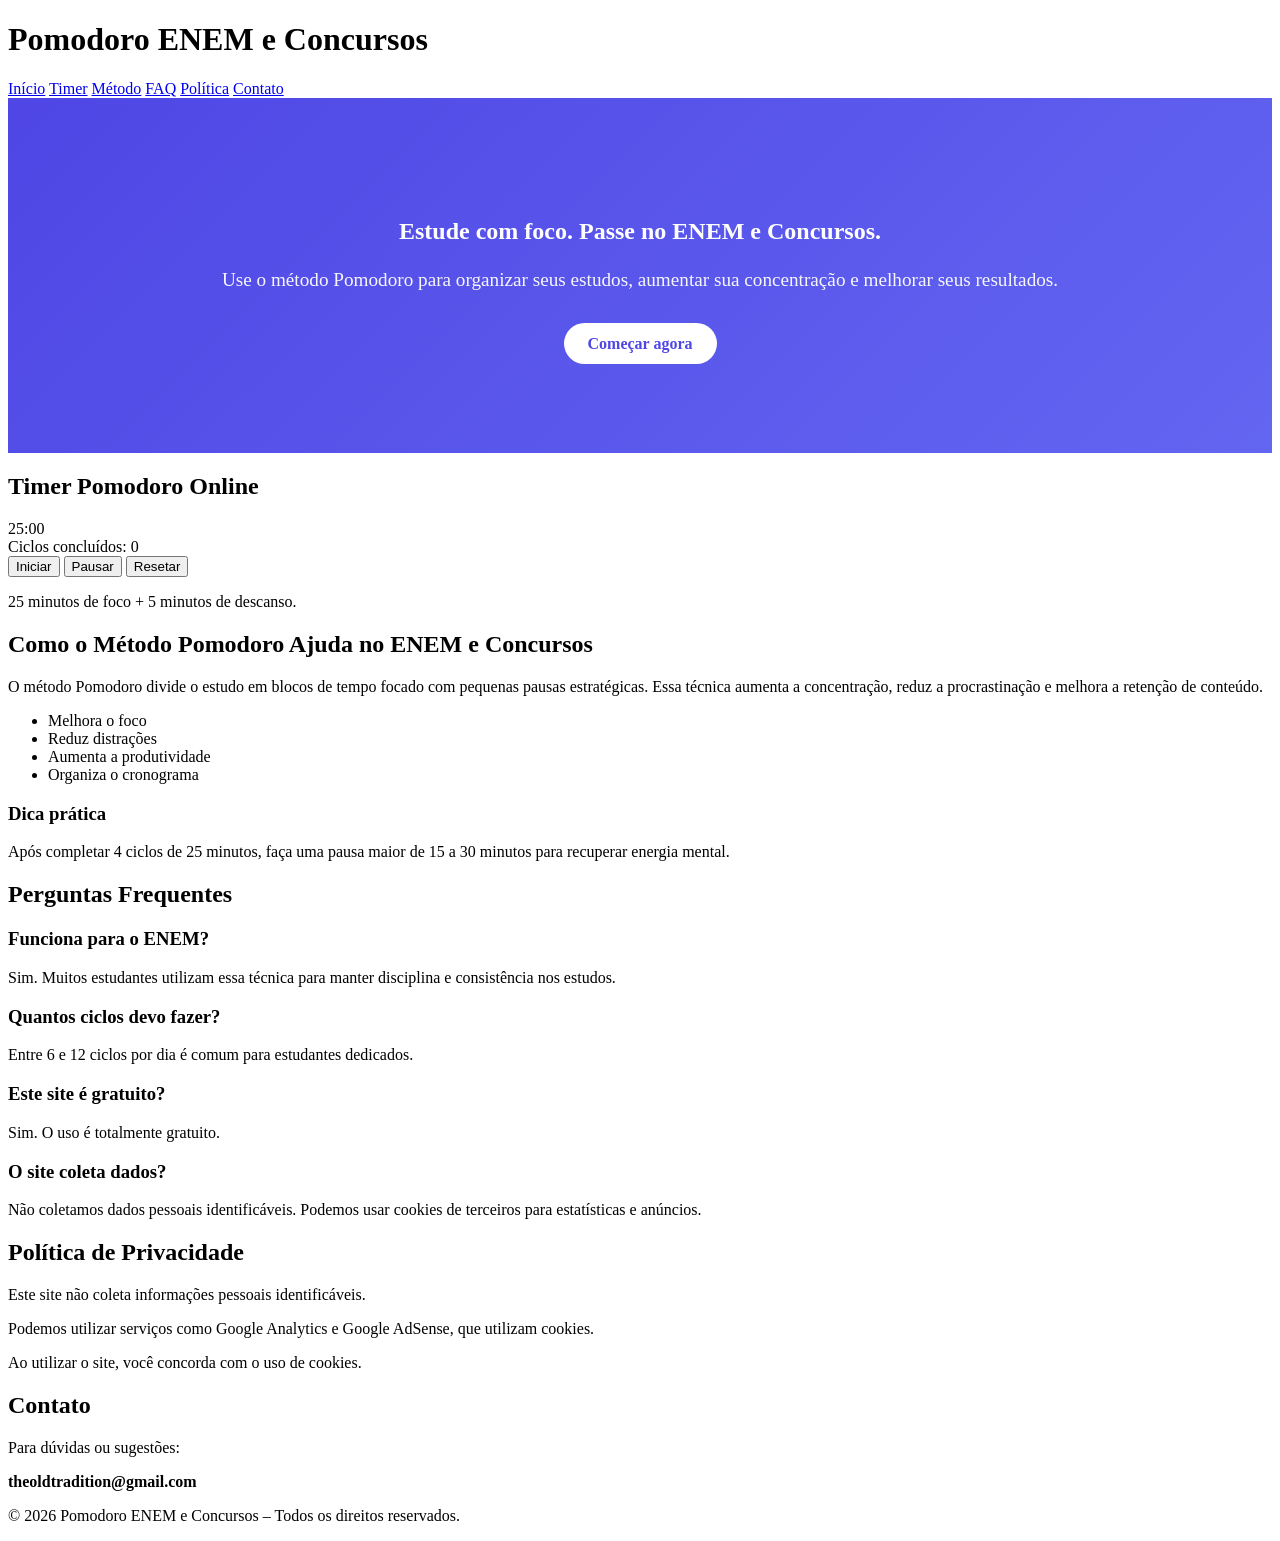
<file: index.html>
<!DOCTYPE html>
<html lang="pt-br">
<head>

<meta charset="UTF-8">
<meta name="viewport" content="width=device-width, initial-scale=1.0">

<title>Pomodoro ENEM e Concursos | Timer de Estudo Online Gratuito</title>

<meta name="description" content="Timer Pomodoro gratuito para ENEM e concursos públicos. Estude com foco usando ciclos de 25 minutos e aumente sua produtividade.">
<meta name="keywords" content="pomodoro enem, pomodoro concursos, timer de estudo online, cronômetro enem, método pomodoro estudo">
<meta name="author" content="Pomodoro ENEM e Concursos">

<meta property="og:title" content="Pomodoro ENEM e Concursos - Timer Gratuito">
<meta property="og:description" content="Organize seus estudos com o método Pomodoro e aumente sua produtividade.">
<meta property="og:type" content="website">
<meta property="og:url" content="https://pomodoro-enem.vercel.app/">

<link rel="stylesheet" href="style.css">

<!-- Google Analytics -->
<script async src="https://www.googletagmanager.com/gtag/js?id=G-YEQPPW3JF1"></script>
<script>
window.dataLayer = window.dataLayer || [];
function gtag(){dataLayer.push(arguments);}
gtag('js', new Date());
gtag('config', 'G-YEQPPW3JF1');
</script>

</head>

<body>

<header class="header">
  <div class="container">
    <h1 class="logo">Pomodoro ENEM e Concursos</h1>
    <nav class="nav">
      <a href="index.html">Início</a>
      <a href="index.html#timer">Timer</a>
      <a href="index.html#metodo">Método</a>
      <a href="faq.html">FAQ</a>
      <a href="politica.html">Política</a>
      <a href="contato.html">Contato</a>
    </nav>
  </div>
</header>

<main>

<!-- HERO -->
<section id="inicio" class="hero">
  <div class="container">
    <h2>Estude com foco. Passe no ENEM e Concursos.</h2>
    <p>Use o método Pomodoro para organizar seus estudos, aumentar sua concentração e melhorar seus resultados.</p>
    <a href="#timer" class="btn-primary">Começar agora</a>
  </div>
</section>

<!-- TIMER -->
<section id="timer" class="timer-section">
  <div class="container">
    <div class="timer-card">

      <h2>Timer Pomodoro Online</h2>

      <div id="timer-display">25:00</div>

      <div id="cycles">Ciclos concluídos: 0</div>

      <div class="buttons">
        <button onclick="startTimer()">Iniciar</button>
        <button onclick="pauseTimer()">Pausar</button>
        <button onclick="resetTimer()">Resetar</button>
      </div>

      <p class="timer-description">
        25 minutos de foco + 5 minutos de descanso.
      </p>

    </div>
  </div>
</section>

<!-- MÉTODO -->
<section class="content" id="metodo">
<div class="container">
<h2>Como o Método Pomodoro Ajuda no ENEM e Concursos</h2>
<p>O método Pomodoro divide o estudo em blocos de tempo focado com pequenas pausas estratégicas. Essa técnica aumenta a concentração, reduz a procrastinação e melhora a retenção de conteúdo.</p>
<ul>
<li>Melhora o foco</li>
<li>Reduz distrações</li>
<li>Aumenta a produtividade</li>
<li>Organiza o cronograma</li>
</ul>
<h3>Dica prática</h3>
<p>Após completar 4 ciclos de 25 minutos, faça uma pausa maior de 15 a 30 minutos para recuperar energia mental.</p>
</div>
</section>

<!-- FAQ -->
<section class="content light-bg" id="faq">
<div class="container">
<h2>Perguntas Frequentes</h2>

<h3>Funciona para o ENEM?</h3>
<p>Sim. Muitos estudantes utilizam essa técnica para manter disciplina e consistência nos estudos.</p>

<h3>Quantos ciclos devo fazer?</h3>
<p>Entre 6 e 12 ciclos por dia é comum para estudantes dedicados.</p>

<h3>Este site é gratuito?</h3>
<p>Sim. O uso é totalmente gratuito.</p>

<h3>O site coleta dados?</h3>
<p>Não coletamos dados pessoais identificáveis. Podemos usar cookies de terceiros para estatísticas e anúncios.</p>
</div>
</section>

<!-- POLÍTICA -->
<section class="content" id="politica">
<div class="container">
<h2>Política de Privacidade</h2>
<p>Este site não coleta informações pessoais identificáveis.</p>
<p>Podemos utilizar serviços como Google Analytics e Google AdSense, que utilizam cookies.</p>
<p>Ao utilizar o site, você concorda com o uso de cookies.</p>
</div>
</section>

<!-- CONTATO -->
<section class="content light-bg" id="contato">
<div class="container">
<h2>Contato</h2>
<p>Para dúvidas ou sugestões:</p>
<p><strong>theoldtradition@gmail.com</strong></p>
</div>
</section>

</main>

<footer>
<div class="container">
<p>© 2026 Pomodoro ENEM e Concursos – Todos os direitos reservados.</p>
</div>
</footer>

<script>
let time = 1500;
let timerInterval;
let cyclesCompleted = 0;

function updateDisplay() {
    let minutes = Math.floor(time / 60);
    let seconds = time % 60;

    document.getElementById("timer-display").innerText =
        (minutes < 10 ? "0" : "") + minutes + ":" +
        (seconds < 10 ? "0" : "") + seconds;

    document.getElementById("cycles").innerText =
        "Ciclos concluídos: " + cyclesCompleted;
}

function gtagEvent(action, label) {
    gtag('event', action, { 'event_label': label });
}

function playSound(url) {
    const audio = new Audio(url);
    audio.play();
}

function startTimer() {
    if (!timerInterval) {
        timerInterval = setInterval(() => {
            if (time > 0) {
                time--;
                updateDisplay();
            } else {
                cyclesCompleted++;

                if (cyclesCompleted % 4 === 0) {
                    time = 900;
                    playSound("https://actions.google.com/sounds/v1/alarms/bugle_tune.ogg");
                } else {
                    time = 1500;
                    playSound("https://actions.google.com/sounds/v1/alarms/alarm_clock.ogg");
                }

                updateDisplay();
            }
        }, 1000);

        gtagEvent('Timer', 'Iniciado');
    }
}

function pauseTimer() {
    clearInterval(timerInterval);
    timerInterval = null;
    gtagEvent('Timer', 'Pausado');
}

function resetTimer() {
    clearInterval(timerInterval);
    timerInterval = null;
    time = 1500;
    cyclesCompleted = 0;
    updateDisplay();
    gtagEvent('Timer', 'Resetado');
}

updateDisplay();
</script>

</body>
</html>
</file>
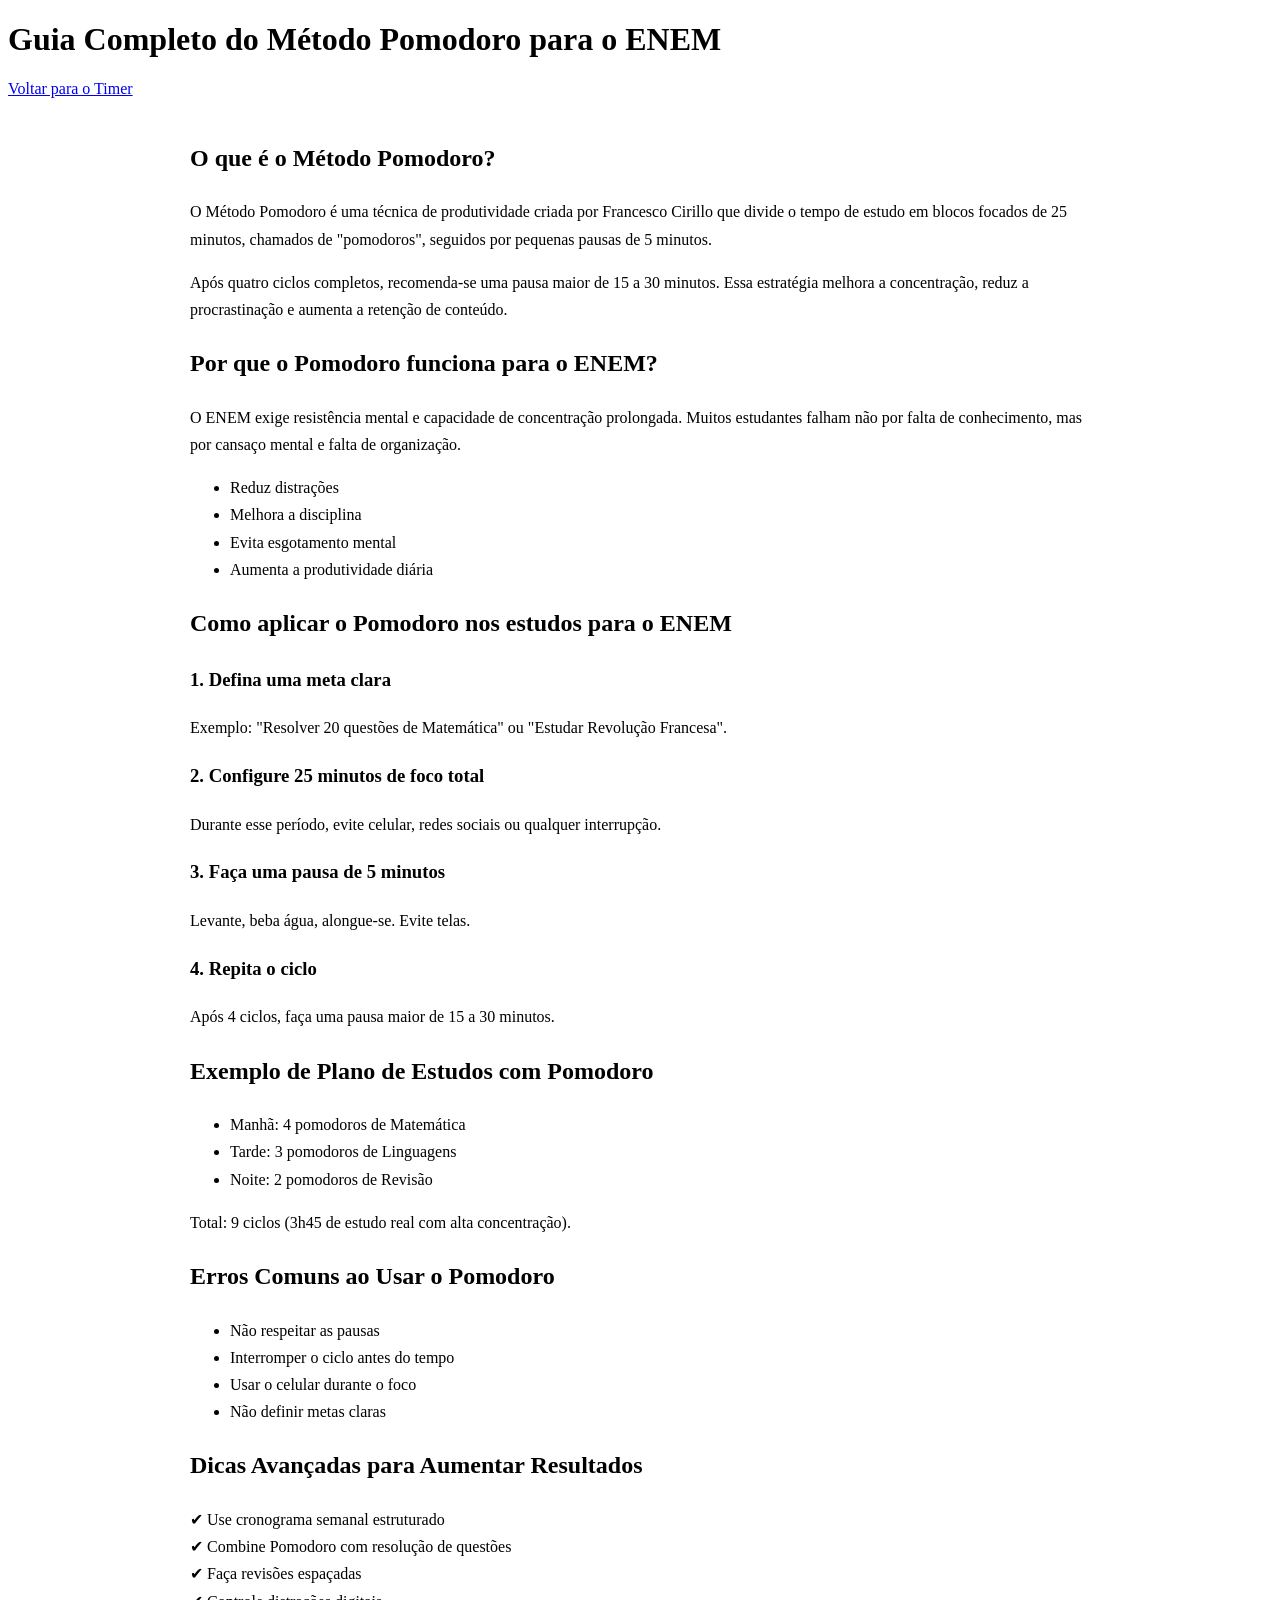
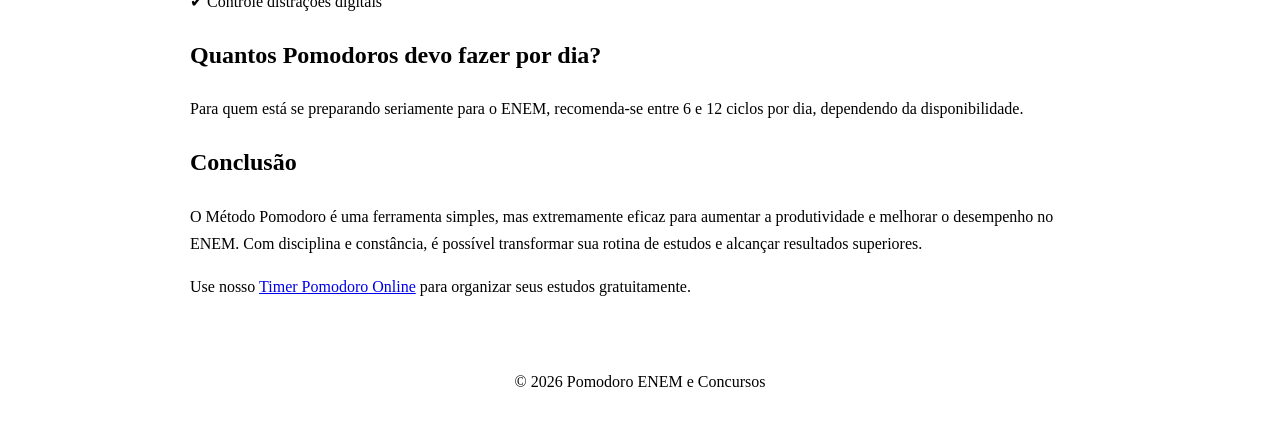
<file: guia-completo-pomodoro-enem.html>
<!DOCTYPE html>
<html lang="pt-br">
<head>
<meta charset="UTF-8">
<meta name="viewport" content="width=device-width, initial-scale=1.0">
<title>Guia Completo do Método Pomodoro para o ENEM</title>
<meta name="description" content="Aprenda como usar o método Pomodoro para estudar para o ENEM com foco, disciplina e alto desempenho. Guia completo passo a passo.">
<link rel="stylesheet" href="style.css">
</head>

<body>

<header>
<h1>Guia Completo do Método Pomodoro para o ENEM</h1>
<a href="index.html">Voltar para o Timer</a>
</header>

<main style="max-width:900px;margin:auto;padding:20px;line-height:1.7;">

<h2>O que é o Método Pomodoro?</h2>
<p>O Método Pomodoro é uma técnica de produtividade criada por Francesco Cirillo que divide o tempo de estudo em blocos focados de 25 minutos, chamados de "pomodoros", seguidos por pequenas pausas de 5 minutos.</p>

<p>Após quatro ciclos completos, recomenda-se uma pausa maior de 15 a 30 minutos. Essa estratégia melhora a concentração, reduz a procrastinação e aumenta a retenção de conteúdo.</p>

<h2>Por que o Pomodoro funciona para o ENEM?</h2>

<p>O ENEM exige resistência mental e capacidade de concentração prolongada. Muitos estudantes falham não por falta de conhecimento, mas por cansaço mental e falta de organização.</p>

<ul>
<li>Reduz distrações</li>
<li>Melhora a disciplina</li>
<li>Evita esgotamento mental</li>
<li>Aumenta a produtividade diária</li>
</ul>

<h2>Como aplicar o Pomodoro nos estudos para o ENEM</h2>

<h3>1. Defina uma meta clara</h3>
<p>Exemplo: "Resolver 20 questões de Matemática" ou "Estudar Revolução Francesa".</p>

<h3>2. Configure 25 minutos de foco total</h3>
<p>Durante esse período, evite celular, redes sociais ou qualquer interrupção.</p>

<h3>3. Faça uma pausa de 5 minutos</h3>
<p>Levante, beba água, alongue-se. Evite telas.</p>

<h3>4. Repita o ciclo</h3>
<p>Após 4 ciclos, faça uma pausa maior de 15 a 30 minutos.</p>

<h2>Exemplo de Plano de Estudos com Pomodoro</h2>

<ul>
<li>Manhã: 4 pomodoros de Matemática</li>
<li>Tarde: 3 pomodoros de Linguagens</li>
<li>Noite: 2 pomodoros de Revisão</li>
</ul>

<p>Total: 9 ciclos (3h45 de estudo real com alta concentração).</p>

<h2>Erros Comuns ao Usar o Pomodoro</h2>

<ul>
<li>Não respeitar as pausas</li>
<li>Interromper o ciclo antes do tempo</li>
<li>Usar o celular durante o foco</li>
<li>Não definir metas claras</li>
</ul>

<h2>Dicas Avançadas para Aumentar Resultados</h2>

<p>✔ Use cronograma semanal estruturado<br>
✔ Combine Pomodoro com resolução de questões<br>
✔ Faça revisões espaçadas<br>
✔ Controle distrações digitais</p>

<h2>Quantos Pomodoros devo fazer por dia?</h2>

<p>Para quem está se preparando seriamente para o ENEM, recomenda-se entre 6 e 12 ciclos por dia, dependendo da disponibilidade.</p>

<h2>Conclusão</h2>

<p>O Método Pomodoro é uma ferramenta simples, mas extremamente eficaz para aumentar a produtividade e melhorar o desempenho no ENEM. Com disciplina e constância, é possível transformar sua rotina de estudos e alcançar resultados superiores.</p>

<p>Use nosso <a href="index.html">Timer Pomodoro Online</a> para organizar seus estudos gratuitamente.</p>

</main>

<footer style="text-align:center;padding:20px;">
<p>© 2026 Pomodoro ENEM e Concursos</p>
</footer>

</body>
</html>
</file>
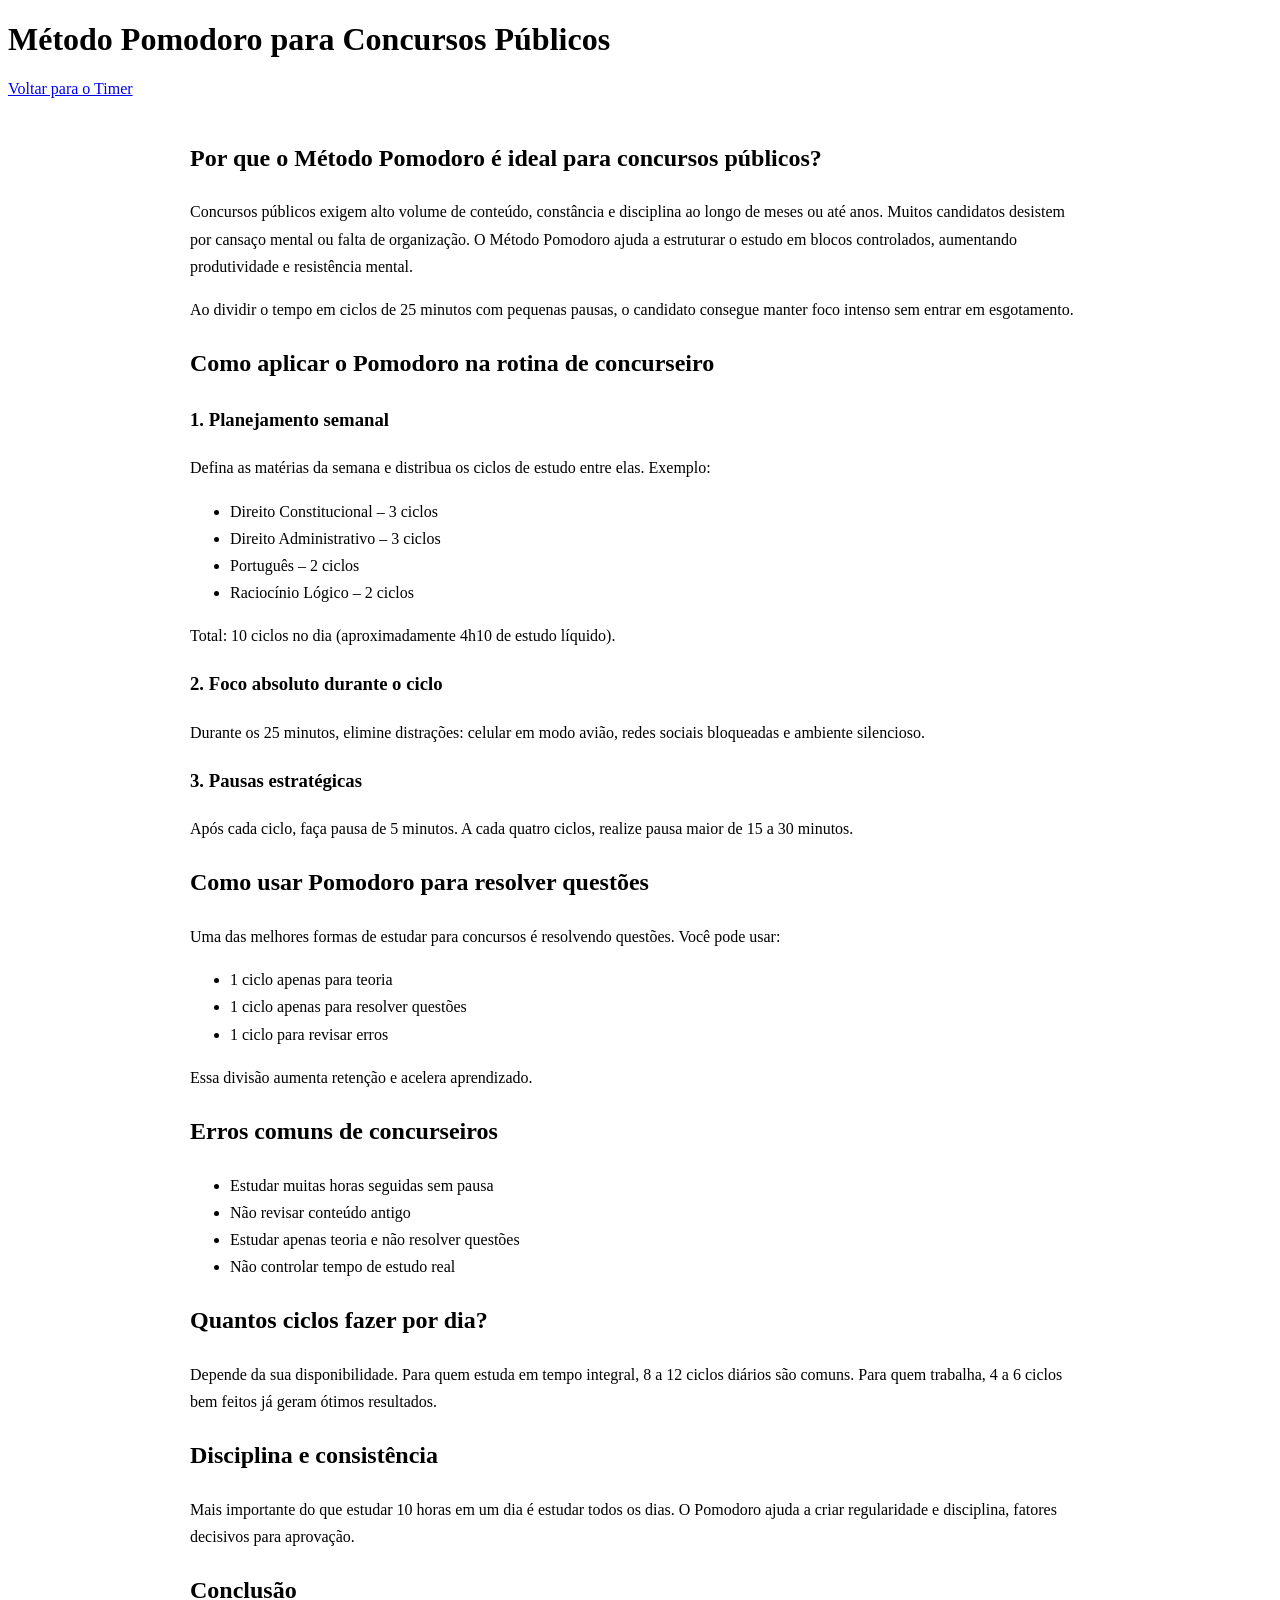
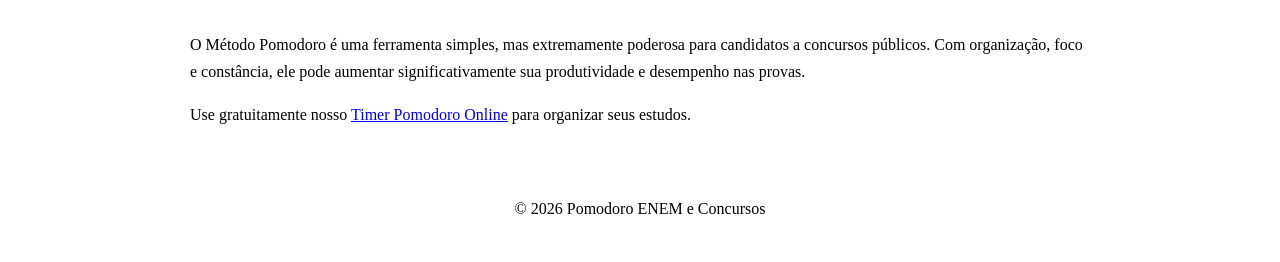
<file: guia-pomodoro-concursos.html>
<!DOCTYPE html>
<html lang="pt-br">
<head>
<meta charset="UTF-8">
<meta name="viewport" content="width=device-width, initial-scale=1.0">
<title>Método Pomodoro para Concursos Públicos | Guia Completo</title>
<meta name="description" content="Aprenda como usar o método Pomodoro para estudar para concursos públicos com foco e disciplina. Guia prático completo para melhorar seu desempenho.">
<link rel="stylesheet" href="style.css">
</head>

<body>

<header>
<h1>Método Pomodoro para Concursos Públicos</h1>
<a href="index.html">Voltar para o Timer</a>
</header>

<main style="max-width:900px;margin:auto;padding:20px;line-height:1.7;">

<h2>Por que o Método Pomodoro é ideal para concursos públicos?</h2>

<p>Concursos públicos exigem alto volume de conteúdo, constância e disciplina ao longo de meses ou até anos. Muitos candidatos desistem por cansaço mental ou falta de organização. O Método Pomodoro ajuda a estruturar o estudo em blocos controlados, aumentando produtividade e resistência mental.</p>

<p>Ao dividir o tempo em ciclos de 25 minutos com pequenas pausas, o candidato consegue manter foco intenso sem entrar em esgotamento.</p>

<h2>Como aplicar o Pomodoro na rotina de concurseiro</h2>

<h3>1. Planejamento semanal</h3>
<p>Defina as matérias da semana e distribua os ciclos de estudo entre elas. Exemplo:</p>

<ul>
<li>Direito Constitucional – 3 ciclos</li>
<li>Direito Administrativo – 3 ciclos</li>
<li>Português – 2 ciclos</li>
<li>Raciocínio Lógico – 2 ciclos</li>
</ul>

<p>Total: 10 ciclos no dia (aproximadamente 4h10 de estudo líquido).</p>

<h3>2. Foco absoluto durante o ciclo</h3>
<p>Durante os 25 minutos, elimine distrações: celular em modo avião, redes sociais bloqueadas e ambiente silencioso.</p>

<h3>3. Pausas estratégicas</h3>
<p>Após cada ciclo, faça pausa de 5 minutos. A cada quatro ciclos, realize pausa maior de 15 a 30 minutos.</p>

<h2>Como usar Pomodoro para resolver questões</h2>

<p>Uma das melhores formas de estudar para concursos é resolvendo questões. Você pode usar:</p>

<ul>
<li>1 ciclo apenas para teoria</li>
<li>1 ciclo apenas para resolver questões</li>
<li>1 ciclo para revisar erros</li>
</ul>

<p>Essa divisão aumenta retenção e acelera aprendizado.</p>

<h2>Erros comuns de concurseiros</h2>

<ul>
<li>Estudar muitas horas seguidas sem pausa</li>
<li>Não revisar conteúdo antigo</li>
<li>Estudar apenas teoria e não resolver questões</li>
<li>Não controlar tempo de estudo real</li>
</ul>

<h2>Quantos ciclos fazer por dia?</h2>

<p>Depende da sua disponibilidade. Para quem estuda em tempo integral, 8 a 12 ciclos diários são comuns. Para quem trabalha, 4 a 6 ciclos bem feitos já geram ótimos resultados.</p>

<h2>Disciplina e consistência</h2>

<p>Mais importante do que estudar 10 horas em um dia é estudar todos os dias. O Pomodoro ajuda a criar regularidade e disciplina, fatores decisivos para aprovação.</p>

<h2>Conclusão</h2>

<p>O Método Pomodoro é uma ferramenta simples, mas extremamente poderosa para candidatos a concursos públicos. Com organização, foco e constância, ele pode aumentar significativamente sua produtividade e desempenho nas provas.</p>

<p>Use gratuitamente nosso <a href="index.html">Timer Pomodoro Online</a> para organizar seus estudos.</p>

</main>

<footer style="text-align:center;padding:20px;">
<p>© 2026 Pomodoro ENEM e Concursos</p>
</footer>

</body>
</html>
</file>
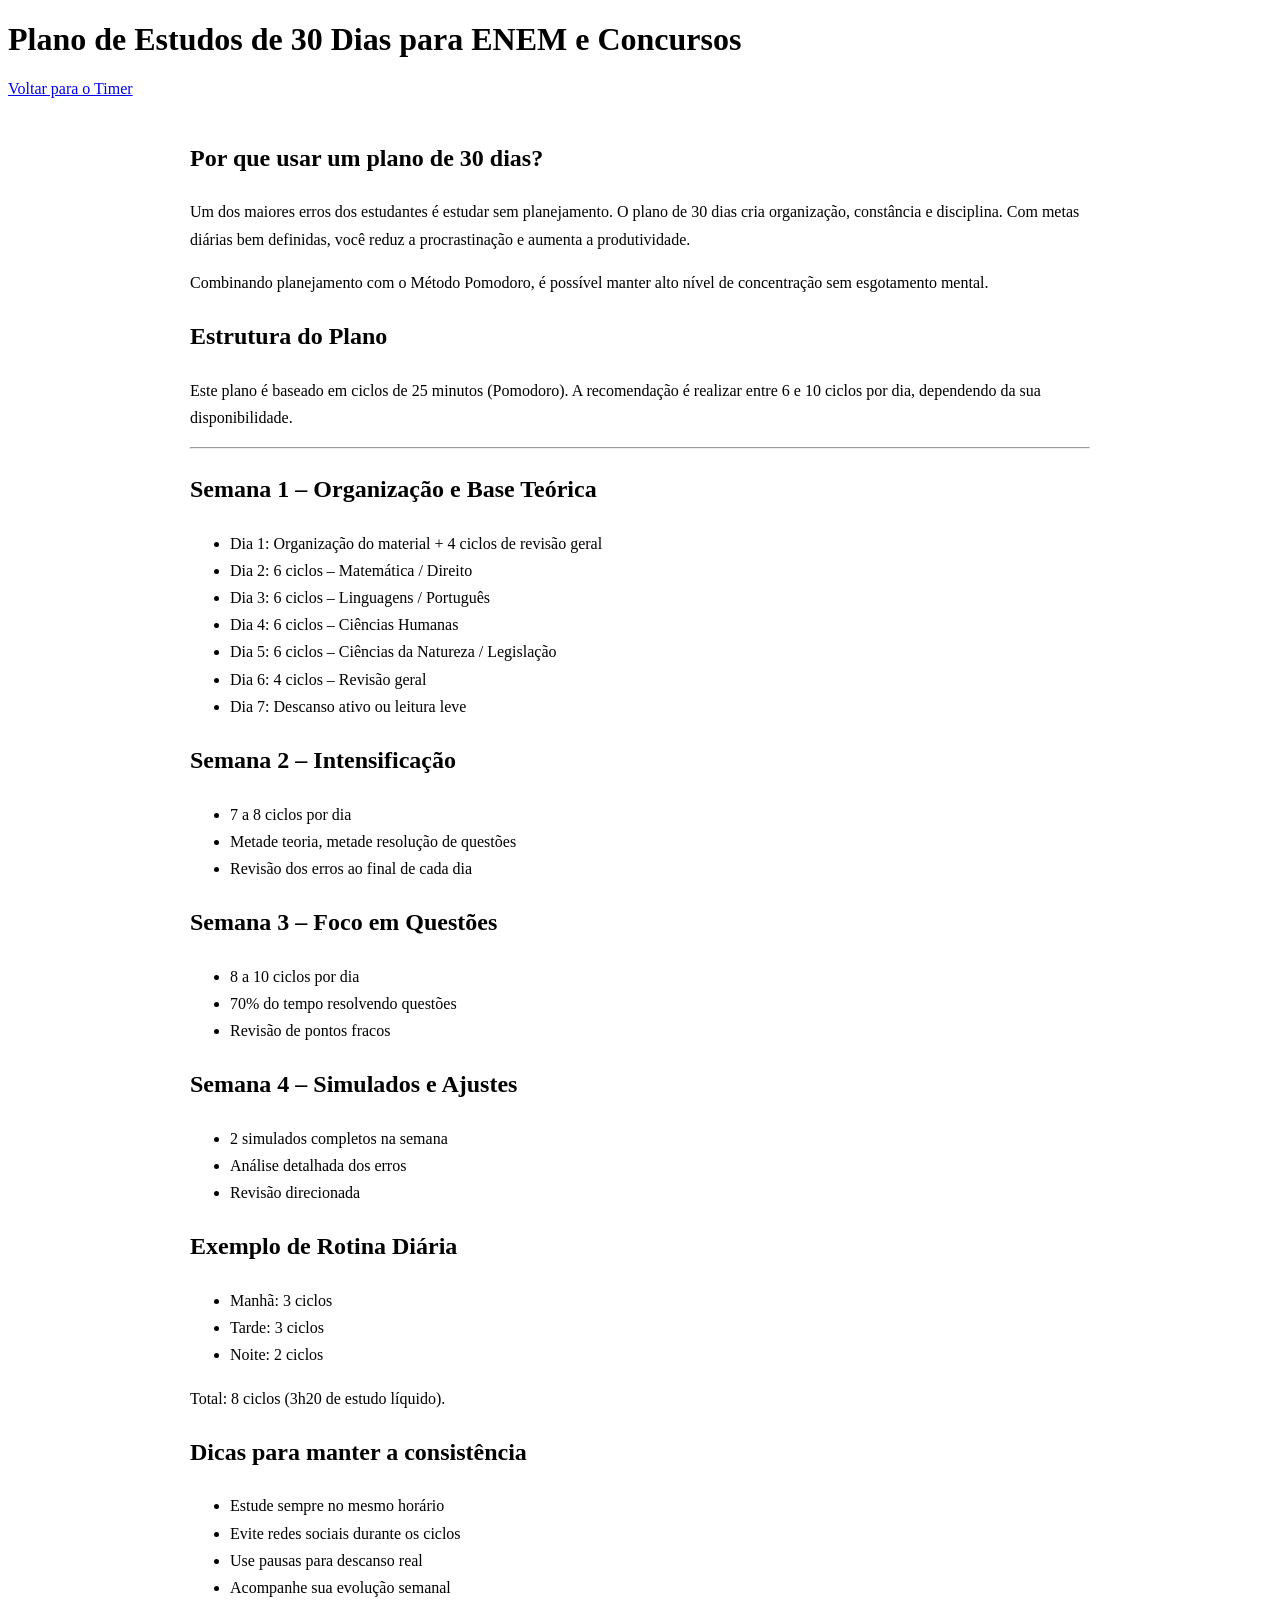
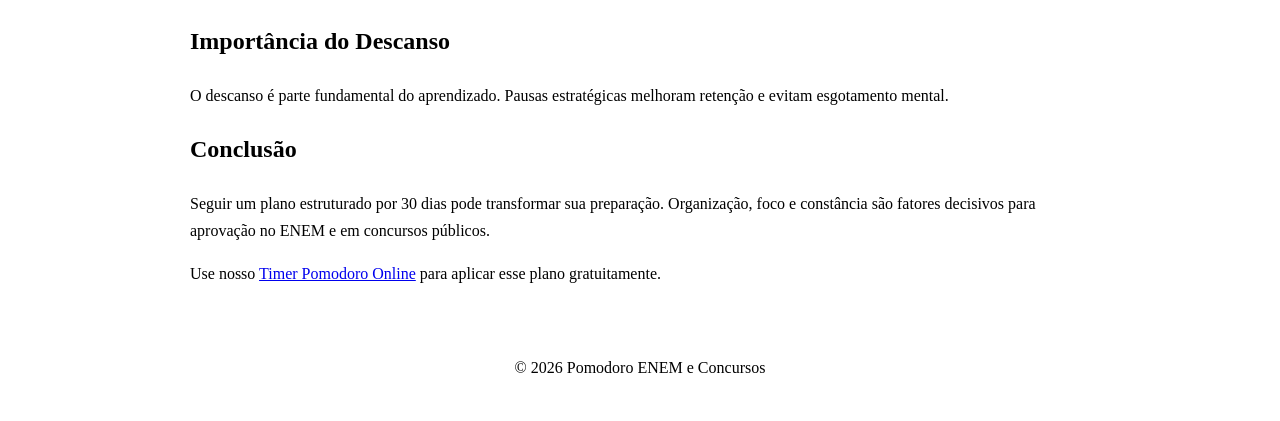
<file: plano-de-estudos-30-dias.html>
<!DOCTYPE html>
<html lang="pt-br">
<head>
<meta charset="UTF-8">
<meta name="viewport" content="width=device-width, initial-scale=1.0">
<title>Plano de Estudos de 30 Dias para ENEM e Concursos</title>
<meta name="description" content="Plano de estudos completo de 30 dias usando o método Pomodoro para ENEM e concursos públicos. Organize sua rotina e aumente seu desempenho.">
<link rel="stylesheet" href="style.css">
</head>

<body>

<header>
<h1>Plano de Estudos de 30 Dias para ENEM e Concursos</h1>
<a href="index.html">Voltar para o Timer</a>
</header>

<main style="max-width:900px;margin:auto;padding:20px;line-height:1.7;">

<h2>Por que usar um plano de 30 dias?</h2>

<p>Um dos maiores erros dos estudantes é estudar sem planejamento. O plano de 30 dias cria organização, constância e disciplina. Com metas diárias bem definidas, você reduz a procrastinação e aumenta a produtividade.</p>

<p>Combinando planejamento com o Método Pomodoro, é possível manter alto nível de concentração sem esgotamento mental.</p>

<h2>Estrutura do Plano</h2>

<p>Este plano é baseado em ciclos de 25 minutos (Pomodoro). A recomendação é realizar entre 6 e 10 ciclos por dia, dependendo da sua disponibilidade.</p>

<hr>

<h2>Semana 1 – Organização e Base Teórica</h2>

<ul>
<li>Dia 1: Organização do material + 4 ciclos de revisão geral</li>
<li>Dia 2: 6 ciclos – Matemática / Direito</li>
<li>Dia 3: 6 ciclos – Linguagens / Português</li>
<li>Dia 4: 6 ciclos – Ciências Humanas</li>
<li>Dia 5: 6 ciclos – Ciências da Natureza / Legislação</li>
<li>Dia 6: 4 ciclos – Revisão geral</li>
<li>Dia 7: Descanso ativo ou leitura leve</li>
</ul>

<h2>Semana 2 – Intensificação</h2>

<ul>
<li>7 a 8 ciclos por dia</li>
<li>Metade teoria, metade resolução de questões</li>
<li>Revisão dos erros ao final de cada dia</li>
</ul>

<h2>Semana 3 – Foco em Questões</h2>

<ul>
<li>8 a 10 ciclos por dia</li>
<li>70% do tempo resolvendo questões</li>
<li>Revisão de pontos fracos</li>
</ul>

<h2>Semana 4 – Simulados e Ajustes</h2>

<ul>
<li>2 simulados completos na semana</li>
<li>Análise detalhada dos erros</li>
<li>Revisão direcionada</li>
</ul>

<h2>Exemplo de Rotina Diária</h2>

<ul>
<li>Manhã: 3 ciclos</li>
<li>Tarde: 3 ciclos</li>
<li>Noite: 2 ciclos</li>
</ul>

<p>Total: 8 ciclos (3h20 de estudo líquido).</p>

<h2>Dicas para manter a consistência</h2>

<ul>
<li>Estude sempre no mesmo horário</li>
<li>Evite redes sociais durante os ciclos</li>
<li>Use pausas para descanso real</li>
<li>Acompanhe sua evolução semanal</li>
</ul>

<h2>Importância do Descanso</h2>

<p>O descanso é parte fundamental do aprendizado. Pausas estratégicas melhoram retenção e evitam esgotamento mental.</p>

<h2>Conclusão</h2>

<p>Seguir um plano estruturado por 30 dias pode transformar sua preparação. Organização, foco e constância são fatores decisivos para aprovação no ENEM e em concursos públicos.</p>

<p>Use nosso <a href="index.html">Timer Pomodoro Online</a> para aplicar esse plano gratuitamente.</p>

</main>

<footer style="text-align:center;padding:20px;">
<p>© 2026 Pomodoro ENEM e Concursos</p>
</footer>

</body>
</html>
</file>
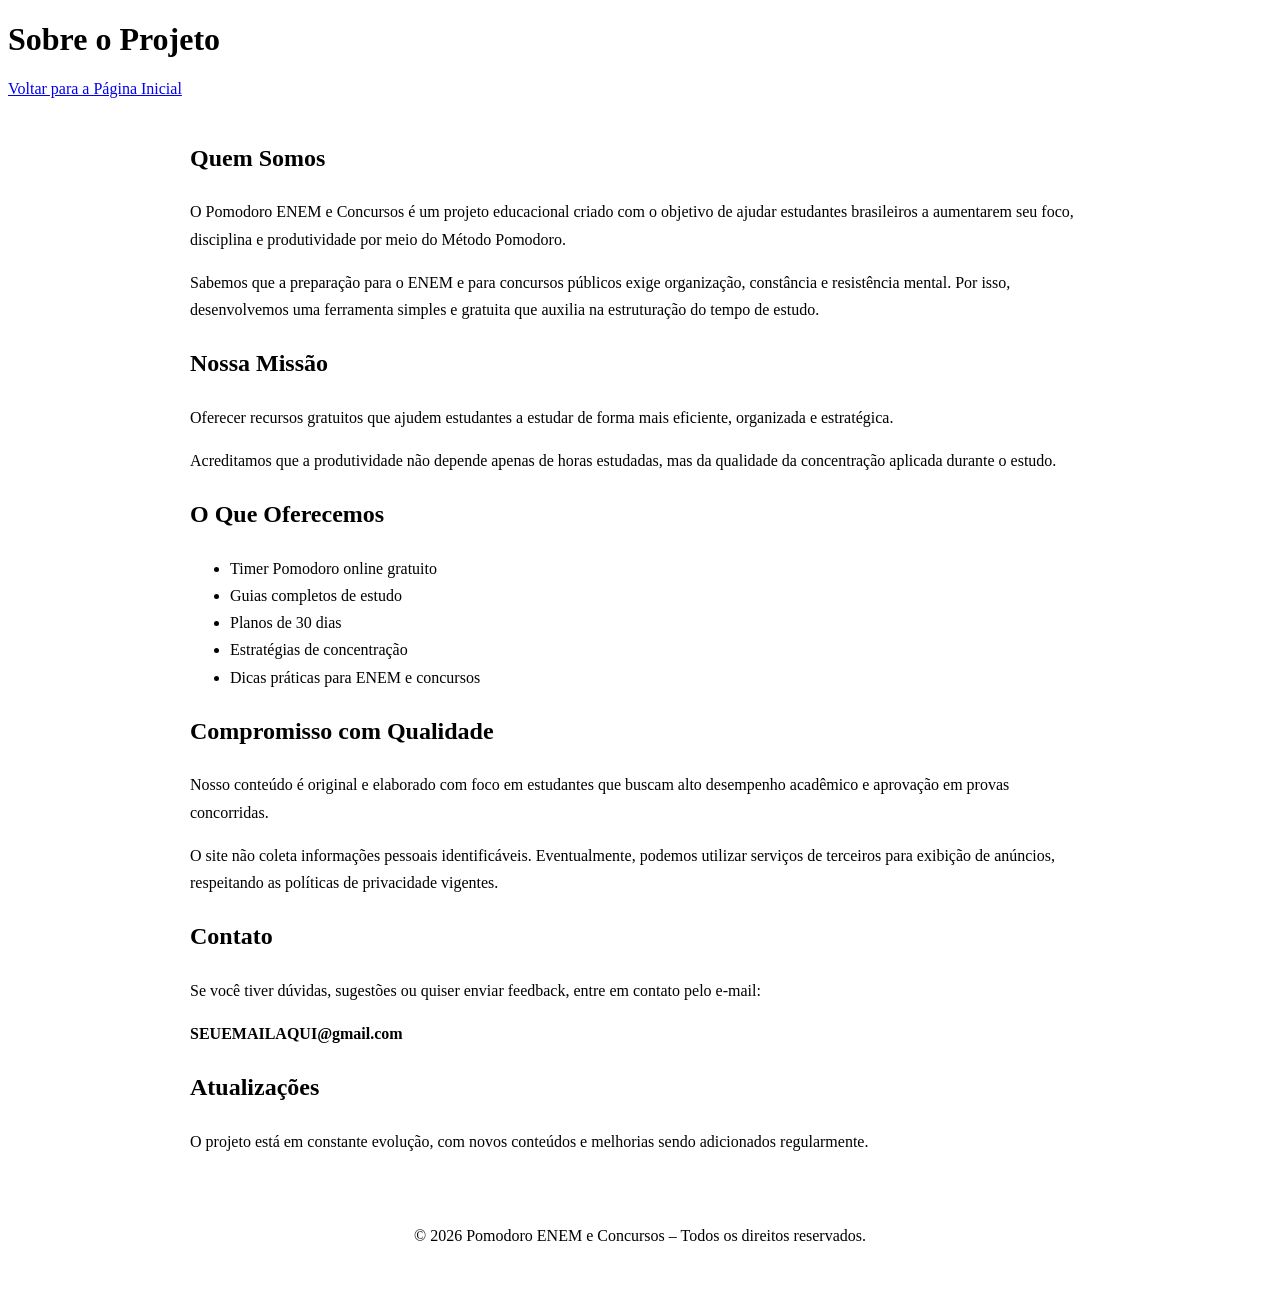
<file: sobre.html>
<!DOCTYPE html>
<html lang="pt-br">
<head>
<meta charset="UTF-8">
<meta name="viewport" content="width=device-width, initial-scale=1.0">
<title>Sobre o Projeto | Pomodoro ENEM e Concursos</title>
<meta name="description" content="Conheça o projeto Pomodoro ENEM e Concursos. Nossa missão é ajudar estudantes a aumentar foco e produtividade com técnicas eficientes de estudo.">
<link rel="stylesheet" href="style.css">
</head>

<body>

<header>
<h1>Sobre o Projeto</h1>
<a href="index.html">Voltar para a Página Inicial</a>
</header>

<main style="max-width:900px;margin:auto;padding:20px;line-height:1.7;">

<h2>Quem Somos</h2>

<p>O Pomodoro ENEM e Concursos é um projeto educacional criado com o objetivo de ajudar estudantes brasileiros a aumentarem seu foco, disciplina e produtividade por meio do Método Pomodoro.</p>

<p>Sabemos que a preparação para o ENEM e para concursos públicos exige organização, constância e resistência mental. Por isso, desenvolvemos uma ferramenta simples e gratuita que auxilia na estruturação do tempo de estudo.</p>

<h2>Nossa Missão</h2>

<p>Oferecer recursos gratuitos que ajudem estudantes a estudar de forma mais eficiente, organizada e estratégica.</p>

<p>Acreditamos que a produtividade não depende apenas de horas estudadas, mas da qualidade da concentração aplicada durante o estudo.</p>

<h2>O Que Oferecemos</h2>

<ul>
<li>Timer Pomodoro online gratuito</li>
<li>Guias completos de estudo</li>
<li>Planos de 30 dias</li>
<li>Estratégias de concentração</li>
<li>Dicas práticas para ENEM e concursos</li>
</ul>

<h2>Compromisso com Qualidade</h2>

<p>Nosso conteúdo é original e elaborado com foco em estudantes que buscam alto desempenho acadêmico e aprovação em provas concorridas.</p>

<p>O site não coleta informações pessoais identificáveis. Eventualmente, podemos utilizar serviços de terceiros para exibição de anúncios, respeitando as políticas de privacidade vigentes.</p>

<h2>Contato</h2>

<p>Se você tiver dúvidas, sugestões ou quiser enviar feedback, entre em contato pelo e-mail:</p>

<p><strong>SEUEMAILAQUI@gmail.com</strong></p>

<h2>Atualizações</h2>

<p>O projeto está em constante evolução, com novos conteúdos e melhorias sendo adicionados regularmente.</p>

</main>

<footer style="text-align:center;padding:20px;">
<p>© 2026 Pomodoro ENEM e Concursos – Todos os direitos reservados.</p>
</footer>

</body>
</html>
</file>
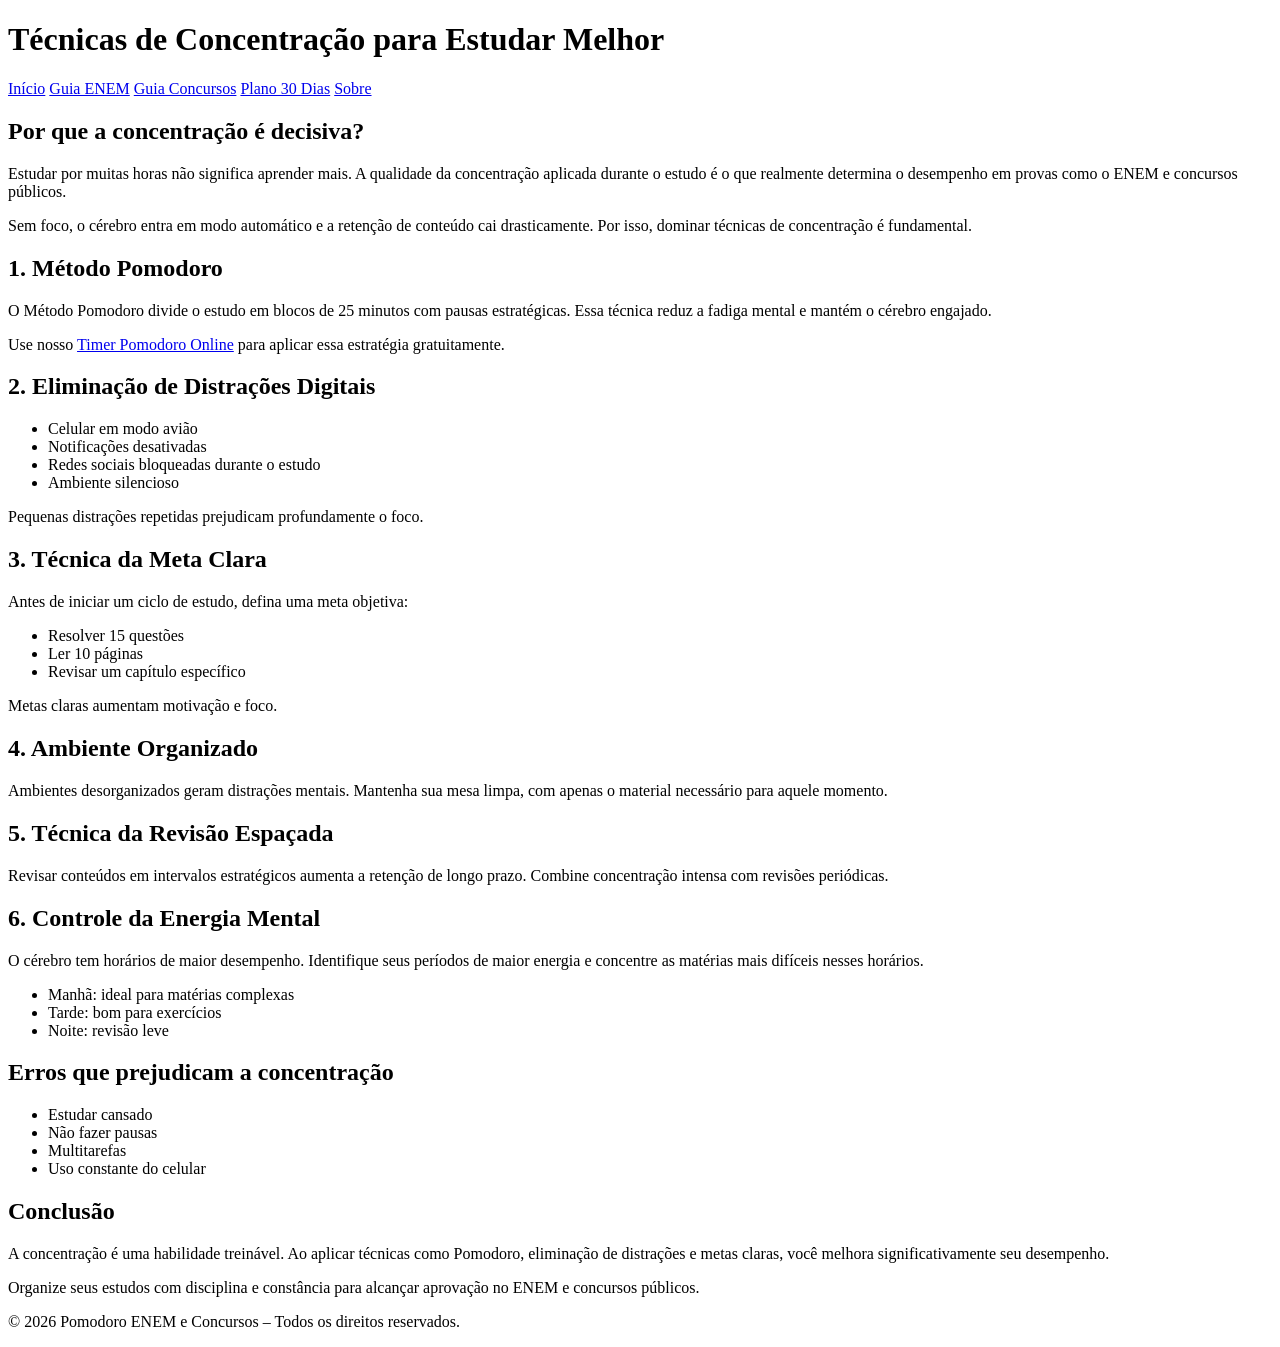
<file: tecnicas-de-concentracao.html>
<!DOCTYPE html>
<html lang="pt-br">
<head>
<meta charset="UTF-8">
<meta name="viewport" content="width=device-width, initial-scale=1.0">
<title>Técnicas de Concentração para Estudar Melhor | ENEM e Concursos</title>
<meta name="description" content="Descubra técnicas comprovadas de concentração para melhorar seus estudos para ENEM e concursos públicos. Aumente foco, produtividade e retenção.">
<link rel="stylesheet" href="style.css">
</head>

<body>

<header>
<h1>Técnicas de Concentração para Estudar Melhor</h1>
<nav>
<a href="index.html">Início</a>
<a href="guia-completo-pomodoro-enem.html">Guia ENEM</a>
<a href="guia-pomodoro-concursos.html">Guia Concursos</a>
<a href="plano-de-estudos-30-dias.html">Plano 30 Dias</a>
<a href="sobre.html">Sobre</a>
</nav>
</header>

<main>

<section class="card">
<h2>Por que a concentração é decisiva?</h2>

<p>Estudar por muitas horas não significa aprender mais. A qualidade da concentração aplicada durante o estudo é o que realmente determina o desempenho em provas como o ENEM e concursos públicos.</p>

<p>Sem foco, o cérebro entra em modo automático e a retenção de conteúdo cai drasticamente. Por isso, dominar técnicas de concentração é fundamental.</p>
</section>

<section class="card">
<h2>1. Método Pomodoro</h2>

<p>O Método Pomodoro divide o estudo em blocos de 25 minutos com pausas estratégicas. Essa técnica reduz a fadiga mental e mantém o cérebro engajado.</p>

<p>Use nosso <a href="index.html">Timer Pomodoro Online</a> para aplicar essa estratégia gratuitamente.</p>
</section>

<section class="card">
<h2>2. Eliminação de Distrações Digitais</h2>

<ul>
<li>Celular em modo avião</li>
<li>Notificações desativadas</li>
<li>Redes sociais bloqueadas durante o estudo</li>
<li>Ambiente silencioso</li>
</ul>

<p>Pequenas distrações repetidas prejudicam profundamente o foco.</p>
</section>

<section class="card">
<h2>3. Técnica da Meta Clara</h2>

<p>Antes de iniciar um ciclo de estudo, defina uma meta objetiva:</p>

<ul>
<li>Resolver 15 questões</li>
<li>Ler 10 páginas</li>
<li>Revisar um capítulo específico</li>
</ul>

<p>Metas claras aumentam motivação e foco.</p>
</section>

<section class="card">
<h2>4. Ambiente Organizado</h2>

<p>Ambientes desorganizados geram distrações mentais. Mantenha sua mesa limpa, com apenas o material necessário para aquele momento.</p>
</section>

<section class="card">
<h2>5. Técnica da Revisão Espaçada</h2>

<p>Revisar conteúdos em intervalos estratégicos aumenta a retenção de longo prazo. Combine concentração intensa com revisões periódicas.</p>
</section>

<section class="card">
<h2>6. Controle da Energia Mental</h2>

<p>O cérebro tem horários de maior desempenho. Identifique seus períodos de maior energia e concentre as matérias mais difíceis nesses horários.</p>

<ul>
<li>Manhã: ideal para matérias complexas</li>
<li>Tarde: bom para exercícios</li>
<li>Noite: revisão leve</li>
</ul>
</section>

<section class="card">
<h2>Erros que prejudicam a concentração</h2>

<ul>
<li>Estudar cansado</li>
<li>Não fazer pausas</li>
<li>Multitarefas</li>
<li>Uso constante do celular</li>
</ul>
</section>

<section class="card">
<h2>Conclusão</h2>

<p>A concentração é uma habilidade treinável. Ao aplicar técnicas como Pomodoro, eliminação de distrações e metas claras, você melhora significativamente seu desempenho.</p>

<p>Organize seus estudos com disciplina e constância para alcançar aprovação no ENEM e concursos públicos.</p>
</section>

</main>

<footer>
<p>© 2026 Pomodoro ENEM e Concursos – Todos os direitos reservados.</p>
</footer>

</body>
</html>
</file>
<file: style.css>
/* HERO SECTION */

.hero {
  background: linear-gradient(135deg, #4f46e5, #6366f1);
  color: white;
  padding: 100px 20px;
  text-align: center;
}

.hero-content {
  max-width: 800px;
  margin: 0 auto;
}

.hero h1 {
  font-size: 3rem;
  margin-bottom: 20px;
  font-weight: bold;
}

.hero p {
  font-size: 1.2rem;
  margin-bottom: 40px;
  line-height: 1.6;
  opacity: 0.95;
}

.hero-buttons {
  display: flex;
  justify-content: center;
  gap: 20px;
  flex-wrap: wrap;
}

.btn-primary {
  background: white;
  color: #4f46e5;
  padding: 12px 24px;
  border-radius: 30px;
  font-weight: bold;
  text-decoration: none;
  transition: 0.3s;
}

.btn-primary:hover {
  background: #e0e7ff;
}

.btn-secondary {
  background: transparent;
  border: 2px solid white;
  color: white;
  padding: 12px 24px;
  border-radius: 30px;
  font-weight: bold;
  text-decoration: none;
  transition: 0.3s;
}

.btn-secondary:hover {
  background: rgba(255, 255, 255, 0.2);
}
</file>
